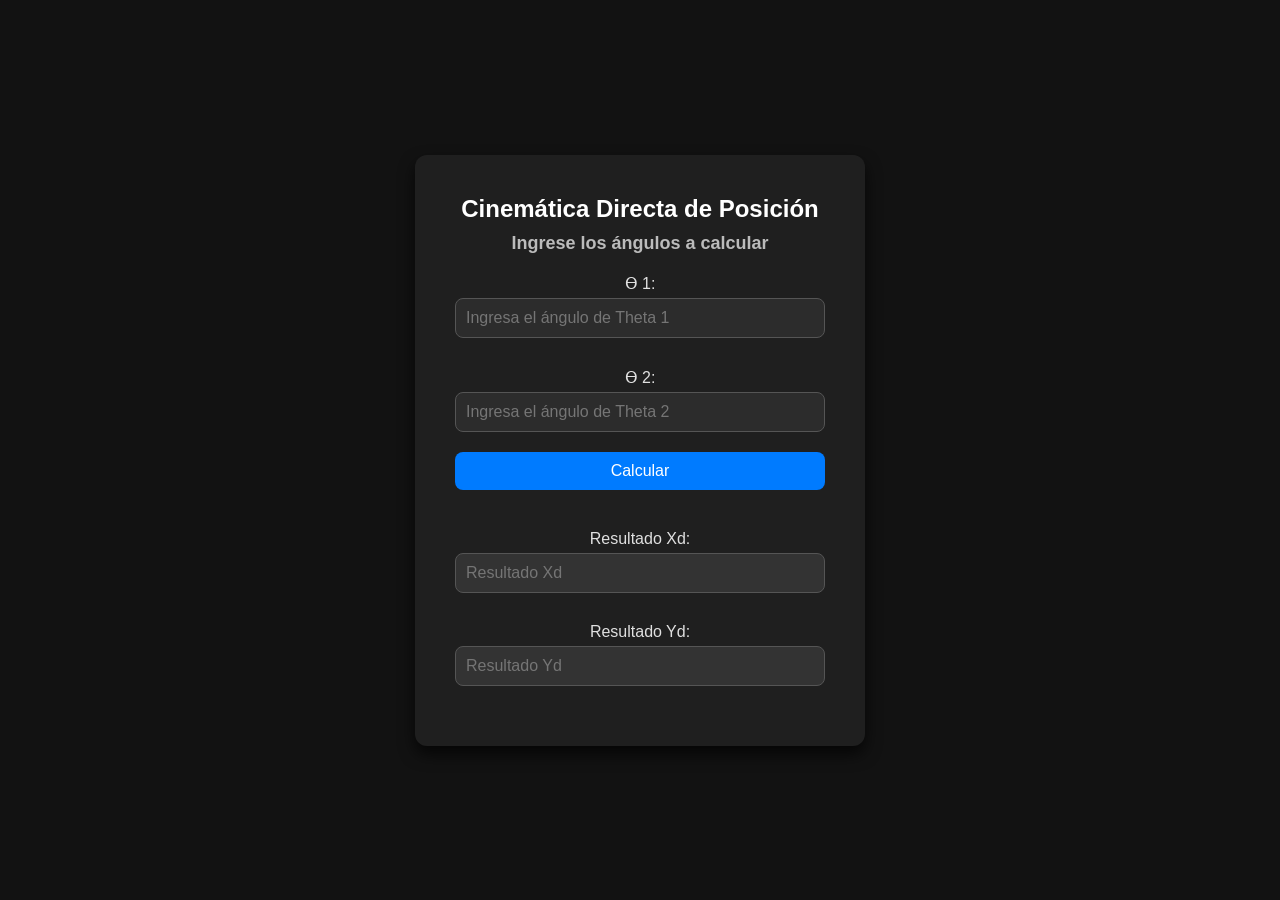
<file: index.html>
<!DOCTYPE html>
<html lang="es">
<head>
    <meta charset="UTF-8">
    <meta name="viewport" content="width=device-width, initial-scale=1.0">
    <title>Cinemática Directa</title>
    <link rel="stylesheet" href="styles.css">
</head>
<body>
    <div class="container">
        <h1>Cinemática Directa de Posición</h1>
        <h2>Ingrese los ángulos a calcular</h2>
        <form id="robot_form">
            <label for="theta1">ϴ 1:</label>
            <input type="number" id="theta1" name="theta1" placeholder="Ingresa el ángulo de Theta 1" required>

            <label for="theta2">ϴ 2:</label>
            <input type="number" id="theta2" name="theta2" placeholder="Ingresa el ángulo de Theta 2" required>

            <button type="submit">Calcular</button>

            <label for="xd">Resultado Xd:</label>
            <input type="number" id="xd" name="xd" placeholder="Resultado Xd" readonly>

            <label for="yd">Resultado Yd:</label>
            <input type="number" id="yd" name="yd" placeholder="Resultado Yd" readonly>
        </form>
    </div>
    <script src="app.js"></script>
</body>
</html>
</file>
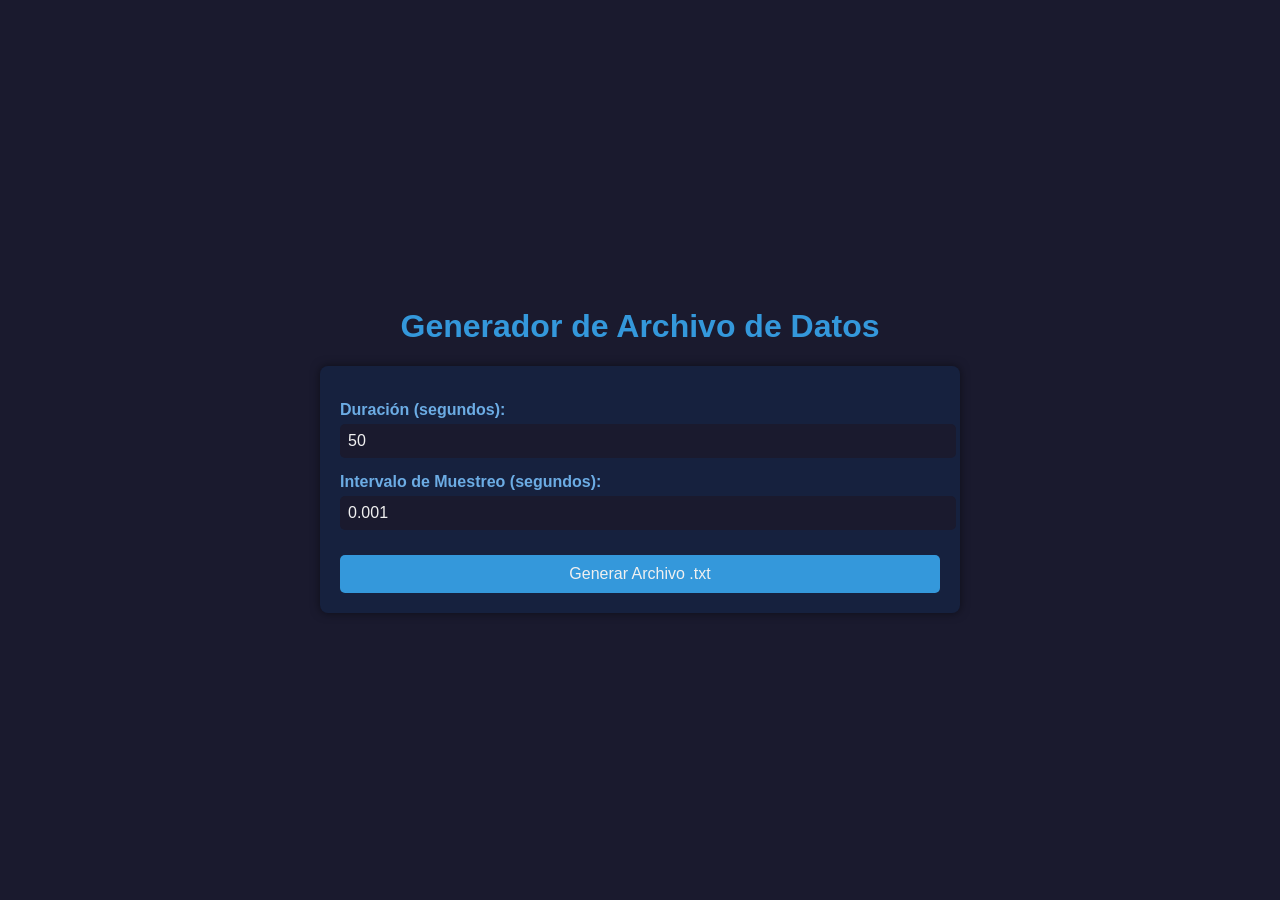
<file: Tarea_5/index.html>
<!DOCTYPE html>
<html lang="es">
<head>
    <meta charset="UTF-8">
    <meta name="viewport" content="width=device-width, initial-scale=1.0">
    <title>Generador de Archivo de Datos</title>
    <style>
        /* Estilos generales de la página */
        body {
            background-color: #1a1a2e;
            color: #f0f0f0;
            font-family: Arial, sans-serif;
            display: flex;
            flex-direction: column;
            align-items: center;
            justify-content: center;
            min-height: 100vh;
            margin: 0;
        }

        /* Estilos de encabezado */
        h1 {
            color: #3498db;
        }

        /* Contenedor de opciones */
        .container {
            width: 80%;
            max-width: 600px;
            padding: 20px;
            border-radius: 8px;
            background-color: #16213e;
            box-shadow: 0px 0px 10px rgba(0, 0, 0, 0.5);
        }

        /* Estilos de los inputs */
        .input-group {
            margin: 15px 0;
        }
        label {
            display: block;
            margin-bottom: 5px;
            font-weight: bold;
            color: #6cace4;
        }
        input[type="number"] {
            width: 100%;
            padding: 8px;
            border: none;
            border-radius: 5px;
            background-color: #1a1a2e;
            color: #f0f0f0;
            font-size: 1rem;
        }

        /* Estilos del botón */
        button {
            width: 100%;
            padding: 10px;
            margin-top: 10px;
            border: none;
            border-radius: 5px;
            font-size: 1rem;
            color: #f0f0f0;
            background-color: #3498db;
            cursor: pointer;
            transition: background-color 0.3s ease;
        }
        button:hover {
            background-color: #2980b9;
        }

        /* Mensaje de éxito */
        .success {
            margin-top: 15px;
            color: #27ae60;
        }
    </style>
</head>
<body>
    <h1>Generador de Archivo de Datos</h1>
    <div class="container">
        <!-- Formulario para elegir duración y muestreo -->
        <div class="input-group">
            <label for="duration">Duración (segundos):</label>
            <input type="number" id="duration" value="50" min="0.001" step="0.001">
        </div>
        <div class="input-group">
            <label for="samplingInterval">Intervalo de Muestreo (segundos):</label>
            <input type="number" id="samplingInterval" value="0.001" min="0.001" step="0.001">
        </div>
        <button onclick="generateDataFile()">Generar Archivo .txt</button>
        <p class="success" id="successMessage" style="display: none;">¡Archivo generado y descargado con éxito!</p>
    </div>

    <script>
        function generateDataFile() {
            // Obtener duración y muestreo del usuario
            const duration = parseFloat(document.getElementById('duration').value);
            const samplingInterval = parseFloat(document.getElementById('samplingInterval').value);

            // Validar los valores de entrada
            if (isNaN(duration) || duration <= 0 || isNaN(samplingInterval) || samplingInterval <= 0) {
                alert("Por favor, ingresa valores válidos para duración e intervalo de muestreo.");
                return;
            }

            // Generar los datos
            let data = '';
            for (let t = 0; t <= duration; t += samplingInterval) {
                data += t.toFixed(3) + '\n';
            }

            // Crear archivo .txt
            const blob = new Blob([data], { type: 'text/plain' });
            const url = URL.createObjectURL(blob);

            // Crear y hacer clic en el enlace de descarga
            const link = document.createElement('a');
            link.href = url;
            link.download = 'datos.txt';
            link.click();

            // Limpiar el objeto URL
            URL.revokeObjectURL(url);

            // Mostrar mensaje de éxito
            document.getElementById('successMessage').style.display = 'block';
        }
    </script>
</body>
</html>
</file>
<file: styles.css>
* {
    margin: 0;
    padding: 0;
    box-sizing: border-box;
}

body {
    background-color: #121212;
    font-family: Arial, sans-serif;
    height: 100vh;
    display: flex;
    justify-content: center;
    align-items: center;
    color: #e0e0e0;
}

.container {
    background-color: #1f1f1f;
    padding: 40px;
    border-radius: 12px;
    box-shadow: 0 8px 16px rgba(0, 0, 0, 0.7);
    text-align: center;
    width: 450px;
}

h1 {
    font-size: 24px;
    color: #ffffff;
    margin-bottom: 10px;
}

h2 {
    font-size: 18px;
    color: #bbbbbb;
    margin-bottom: 20px;
}

label {
    display: block;
    margin: 10px 0 5px;
    font-size: 16px;
    color: #e0e0e0;
}

input {
    width: 100%;
    padding: 10px;
    margin-bottom: 20px;
    border: 1px solid #555;
    border-radius: 8px;
    font-size: 16px;
    background-color: #2c2c2c;
    color: #ffffff;
}

input[readonly] {
    background-color: #333333;
    cursor: not-allowed;
}

button {
    background-color: #007bff;
    color: white;
    padding: 10px 20px;
    border: none;
    border-radius: 8px;
    cursor: pointer;
    font-size: 16px;
    width: 100%;
    margin-bottom: 30px;
}

button:hover {
    background-color: #0056b3;
}
</file>
